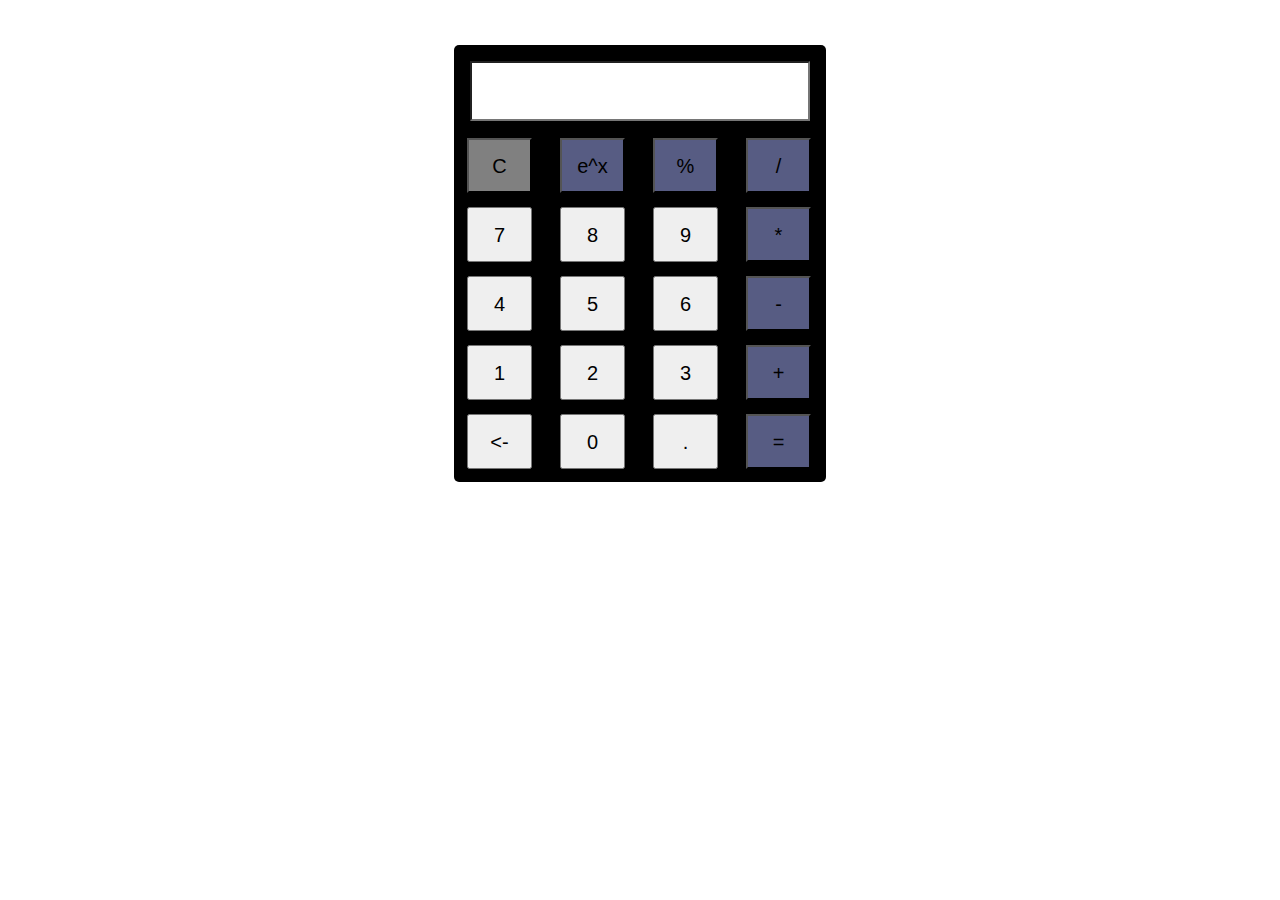
<file: calculator/index.html>
<!DOCTYPE html>
<html lang="en">

<head>
    <meta charset="UTF-8">
    <meta name="viewport" content="width=device-width, initial-scale=1.0">
    <title>Calculator</title>
    <link rel="stylesheet" href="https://stackpath.bootstrapcdn.com/bootstrap/4.4.1/css/bootstrap.min.css" integrity="sha384-Vkoo8x4CGsO3+Hhxv8T/Q5PaXtkKtu6ug5TOeNV6gBiFeWPGFN9MuhOf23Q9Ifjh" crossorigin="anonymous">
    <link rel="stylesheet" href="style.css">
</head>

<body>
    <div id="calculator" class="container">
        <table align="center">
            <tr>
                <td colspan="4">
                    <input type="text" id="result">
                </td>
            </tr>
            <tr>
                <td><input type="button" class="operator" id="clear" name="clear" value="C"></td>
                <td><input type="button" class="operator" name="brackets" value="e^x"></td>
                <td><input type="button" class="operator" value="%"></td>
                <td><input type="button" class="operator" value="/"></td>
            </tr>
            <tr>
                <td><input type="button" class="number" name="seven" value="7" ></td>
                <td><input type="button" class="number" name="eight" value="8"></td>
                <td><input type="button" class="number" name="nine" value="9"></td>
                <td><input type="button" class="operator" value="*"></td>
            </tr>
            <tr>
                <td><input type="button" class="number" name="four" value="4"></td>
                <td><input type="button" class="number" name="five" value="5"></td>
                <td><input type="button" class="number" name="six" value="6"></td>
                <td><input type="button" class="operator" value="-"></td>
            </tr>
            <tr>
                <td><input type="button" class="number" name="one" value="1"></td>
                <td><input type="button" class="number" name="two" value="2"></td>
                <td><input type="button" class="number" name="three" value="3"></td>
                <td><input type="button" class="operator" value="+"></td>
            </tr>
            <tr>
                <td><input type="button" class="number" name="backspace" value="<-" ></td>
                <td><input type="button" class="number" name="zero" value="0"></td>
                <td><input type="button" class="number" name="dot" value="."></td>
                <td><input type="button" class="operator" name="equal" value="="></td>
            </tr>
        </table>
    </div>
</body>

</html>
</file>
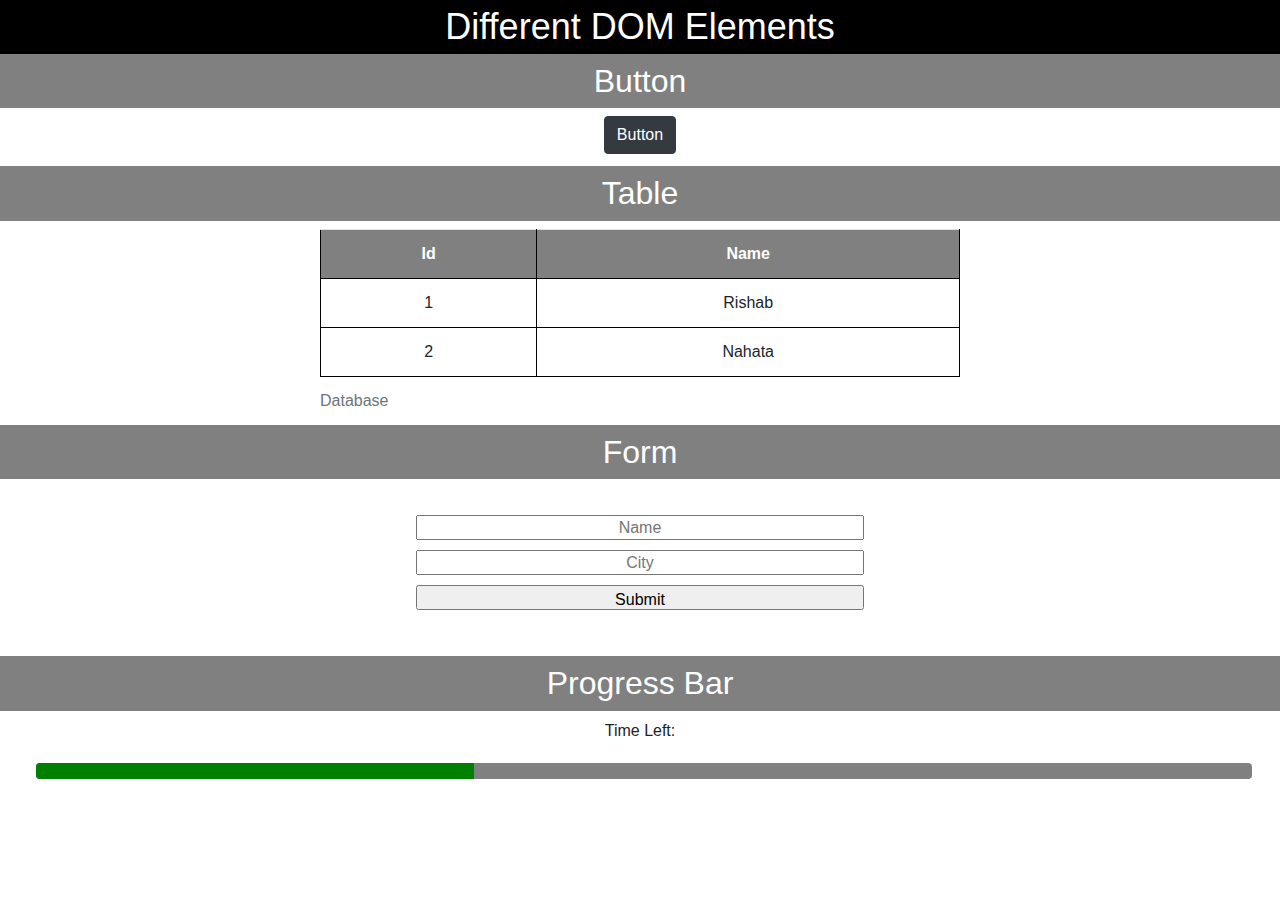
<file: containers/index.html>
<!DOCTYPE html>
<html lang="en">
<head>
    <meta charset="UTF-8">
    <meta name="viewport" content="width=device-width, initial-scale=1.0">
    <link rel="stylesheet" href="https://stackpath.bootstrapcdn.com/bootstrap/4.4.1/css/bootstrap.min.css" integrity="sha384-Vkoo8x4CGsO3+Hhxv8T/Q5PaXtkKtu6ug5TOeNV6gBiFeWPGFN9MuhOf23Q9Ifjh" crossorigin="anonymous">
    <link rel="stylesheet" href="style.css">
    <title>Different DOM Elements</title>
    <header>Different DOM Elements</header>
</head>
<body>
    <div class="contains">
        <div id="btncontainer">
            <h2>Button</h2>
            <button class="btn btn-dark">Button</button>
        </div>
        
        <div>
            <h2>Table</h2>
            <table class="table" align="center">
                <caption>Database</caption>
                <tbody>
                    <tr>
                        <th>Id</th>
                        <th>Name</th>
                    </tr>
                    <tr>
                        <td>1</td>
                        <td>Rishab</td>
                    </tr>
                    <tr>
                        <td>2</td>
                        <td>Nahata</td>
                    </tr>
                </tbody>
            </table>
        </div>
        <div>
            <h2>Form</h2>
            <form class="forms">
                <input type="text" name="name" placeholder="Name" required><br>
                <input type="text" name="city" placeholder="City" required><br>
                <input type="submit" name="submit" value="Submit">
            </form>
        </div>
        <div id="progresscontainer">
            <h2>Progress Bar</h2>
            <p>Time Left:</p>
            <progress class="progress" value="36" max="100">36%</progress>
        </div>
    </div>    
</body>
</html>
</file>
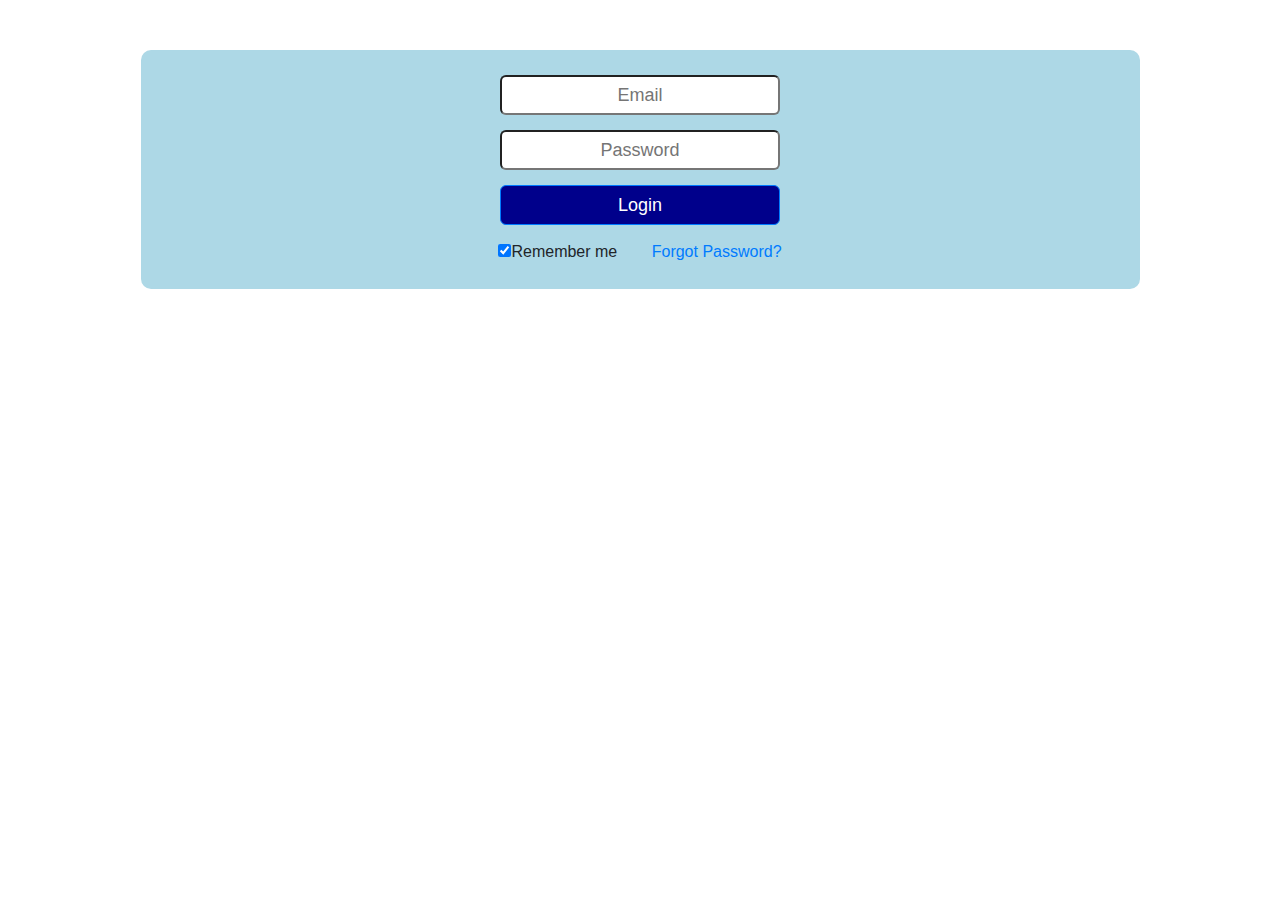
<file: login/index.html>
<!DOCTYPE html>
<html lang="en">
<head>
    <meta charset="UTF-8">
    <meta name="viewport" content="width=device-width, initial-scale=1.0">
    <link rel="stylesheet" href="https://stackpath.bootstrapcdn.com/bootstrap/4.4.1/css/bootstrap.min.css" integrity="sha384-Vkoo8x4CGsO3+Hhxv8T/Q5PaXtkKtu6ug5TOeNV6gBiFeWPGFN9MuhOf23Q9Ifjh" crossorigin="anonymous">
    <link rel="stylesheet" href="style.css">
    <title>Login</title>
</head>
<body>
    <div class="container">
            <form>
                <div id="container1">
                    <input type="email" name="email" placeholder="Email" required><br>
                    <input type="password" name="password" placeholder="Password" required><br>
                    <input type="submit" name="login" class="btn btn-primary"value="Login"><br>
                    <input id="extras"type="checkbox" checked="checked">Remember me
                    <a href="#">Forgot Password?</a>
                </div>
            </form>
    </div>    
</body>
</html>
</file>
<file: calculator/style.css>
#calculator{ 
    margin-top: 45px;
    width: 100%;
}

table{
    background-color: black;
    border-radius: 5px;
    padding: 10px;
}

input{
  color:black;
  width: 65px;
  height: 55px;
  margin-bottom: 12px;
  margin-left: 12px;
  margin-right: 12px;
  font-size: 20px;
  text-align: center;
}

#result{
    width: 340px;
    height: 60px;
    margin: 15px;
    text-align: right;
    background-color: white;
    color: black;
}
#clear{
    background-color: grey;
}

.operator{
    background-color: rgb(87, 92, 131);
}
</file>
<file: containers/style.css>
header{
    text-align: center;
    font-size: 36px;
    background-color: black;
    color: white;
}
h2{
    padding: 8px;
    background-color: grey;
    text-align: center;
    color:white;
}

.table, .forms, .progress{
    margin: 36px;
    text-align: center;
}
.btn{
    margin-bottom: 12px;
}

#btncontainer, #progresscontainer{
    text-align: center;
}

.table{
    margin: 0px auto;
    width: 50%;
}
th{
    background-color: grey;
    color: white;
}

th,td{
    text-align: center;
    border: 1px solid black;
}

.forms>input{
    margin-bottom: 10px;
    width: 35vw;
    height: 25px;
    text-align: center;
}


.progress{
    width: 95%;
    margin-top: 20px;
}
</file>
<file: login/style.css>
#container1{
    width:90%;
    background-color: lightblue;
    margin: 50px auto;
    padding: 25px;
    border-radius: 10px;
    text-align: center;
}
 
input[type=email], input[type=password], input[type=submit]{ 
    width: 280px;
    height: 40px;
    font-size: 18px;
    border-radius: 6px;
    text-align: center;
    margin-bottom: 15px;
}

 input[type=submit]{ 
    background-color: darkblue;
    color: white;
}


#container1>a{
    margin-left: 30px;
}
</file>
